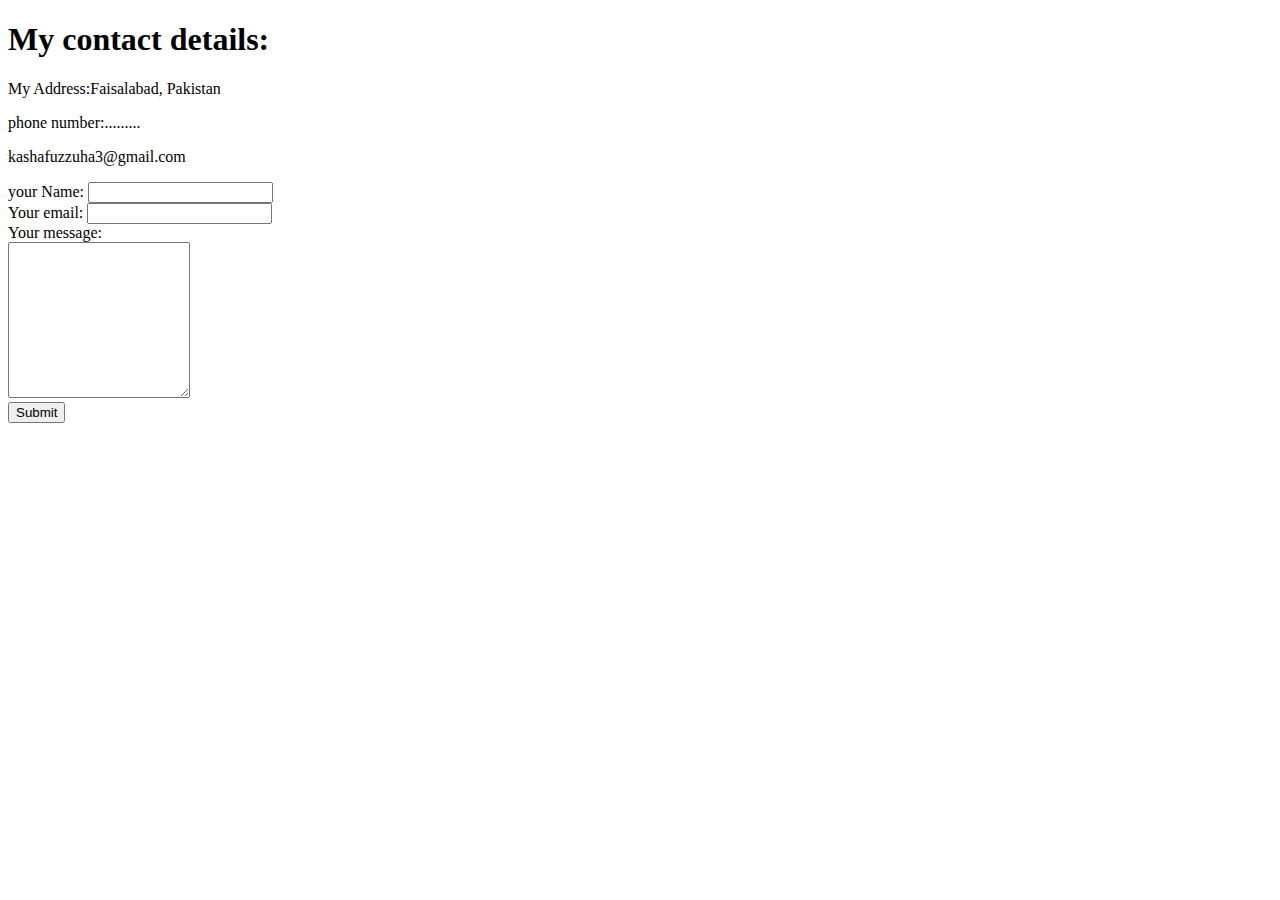
<file: contact.html>
<!DOCTYPE html>
<html>
     <head>
    
          <title>Contact me</title>
     </head>
     <body>
         <h1>My contact details:</h1>
         <p>My Address:Faisalabad, Pakistan</p>
         <p>phone number:.........</p>
         <p>kashafuzzuha3@gmail.com</p>

         <form  action="mailto:kashafuzzuha3@gmail.com" method="post" enctype="text/plain">
          <label>your Name:</label>
          <input type="text" name="your name" value=""><br>
          <label>Your email:</label>
          <input type="email" name="Your email" value=""><br>
          <label>Your message:</label><br>
          <textarea name="your message" rows="10" cols="20"></textarea><br>
          <input type="submit" name="" id=""><br>
      </form>
     </body>
</html>
</file>
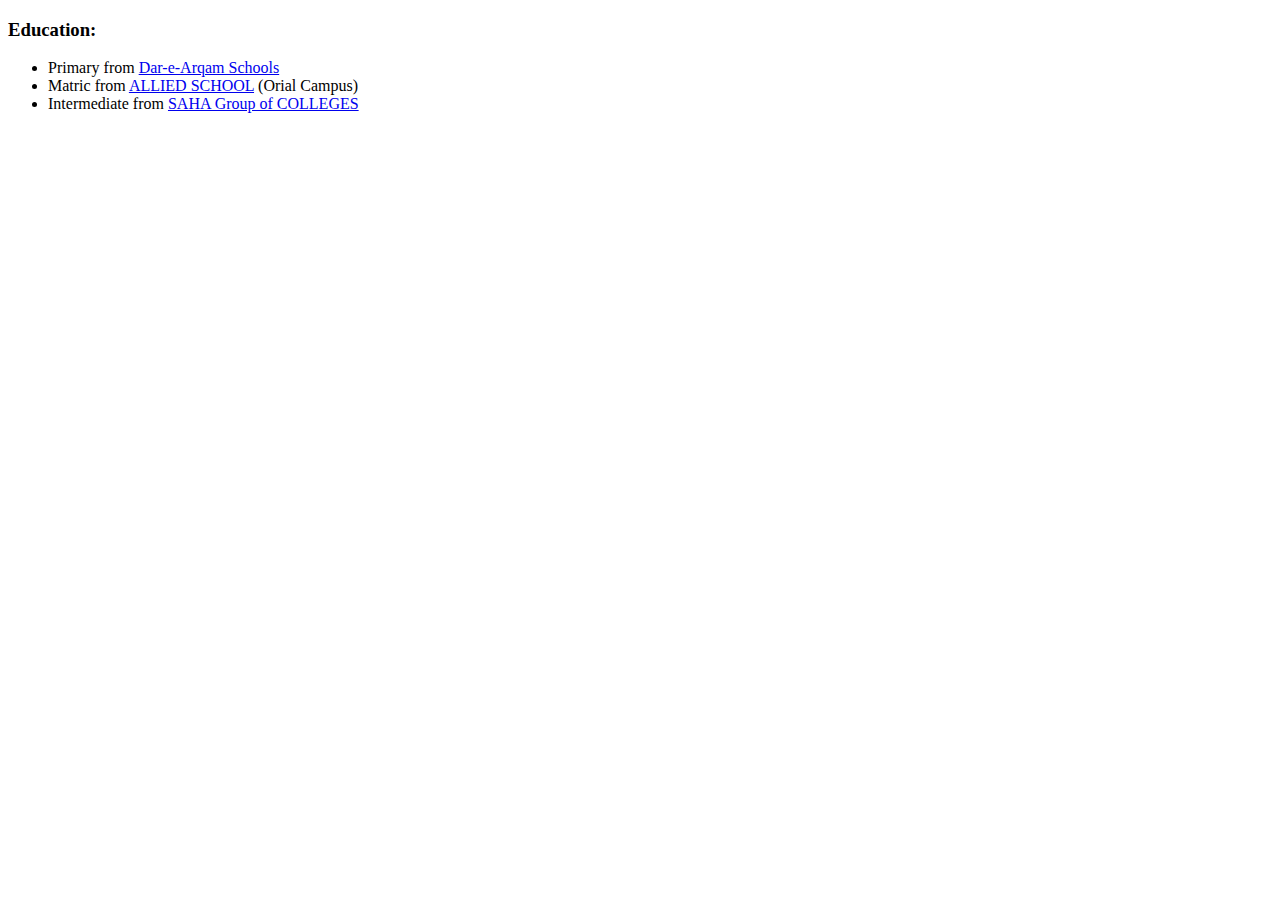
<file: my education.html>
<!DOCTYPE html>
<html>
    <head>
    
        <title>My Education</title>
    </head>
    <body>
        <h3>Education:</h3>
        <ul>
          <li>Primary from <a href="https://das.edu.pk/" > Dar-e-Arqam Schools</a></li>
          <li>Matric from <a href="https://alliedschools.edu.pk/" >ALLIED SCHOOL</a>  (Orial Campus)</li>
          <li>Intermediate from <a href="https://www.eduvision.edu.pk/saha-college-of-science-scs-faisalabad-ins-1519134771" >SAHA Group of COLLEGES</a> </li>
        </ul>
    </body>
</html>
</file>
